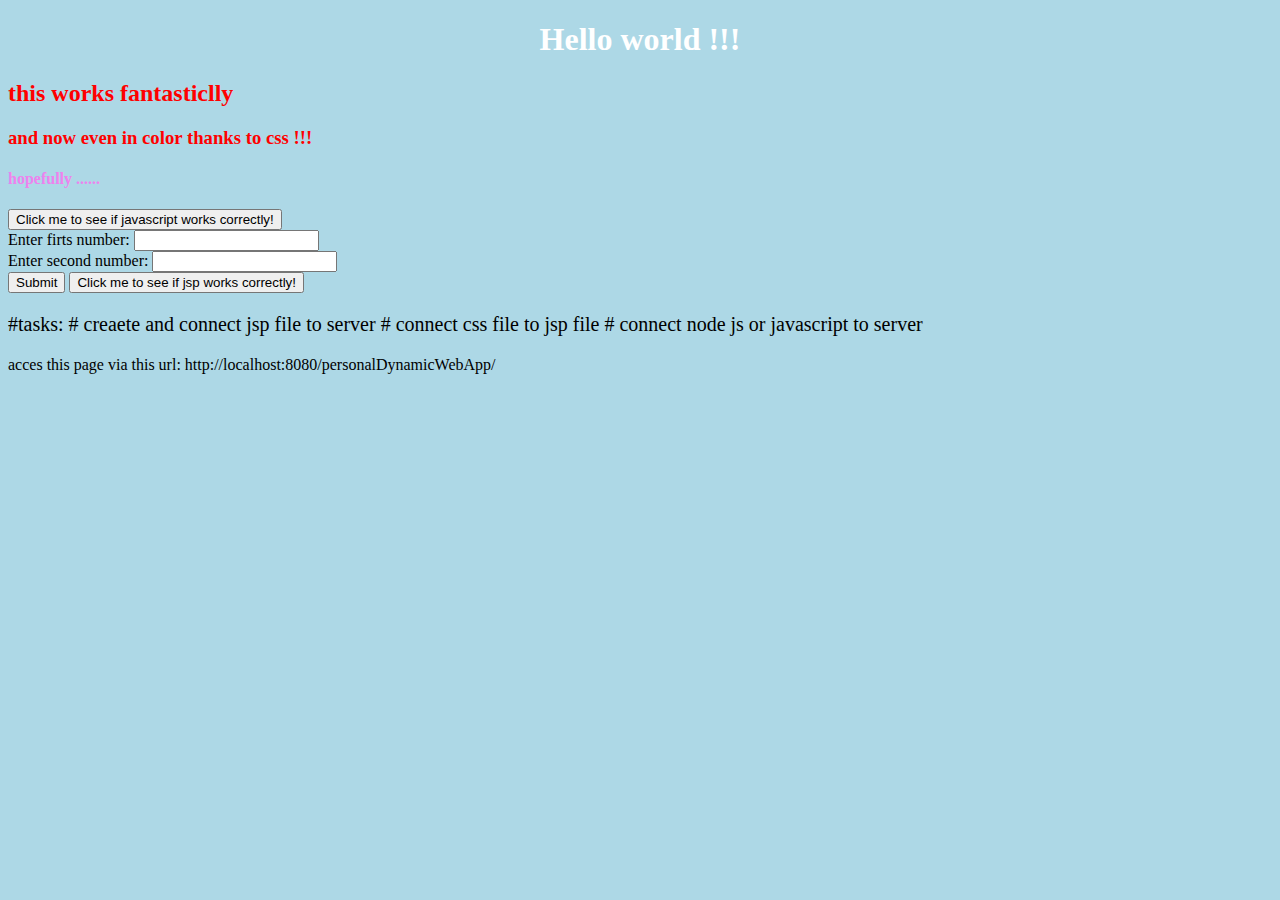
<file: WebContent/index.html>
<?xml version="1.0" encoding="ISO-8859-1" ?>
<!DOCTYPE html PUBLIC "-//W3C//DTD XHTML 1.0 Strict//EN" "http://www.w3.org/TR/xhtml1/DTD/xhtml1-strict.dtd">
<html xmlns="http://www.w3.org/1999/xhtml">
<link rel="stylesheet" type="text/css" href="style.css">
<script src= "script.js"></script>
<head>
<meta http-equiv="Content-Type" content="text/html; charset=ISO-8859-1" />
<title>Hello World!!!</title>
</head>
<body>
	<h1>Hello world !!!</h1>
	<h2 class = "testClass">this works fantasticlly</h2>
	<h3 class = "testClass"> and now even in color thanks to css !!!</h3>
	<h4 id = "testId"> hopefully ......</h4>
	
	<button type="submit" id = "buttonId"  action = "test.jsp"  method = "get">Click me to see if javascript works correctly!</button>
	
	<form method = "get" action = "add">
		Enter firts number: <input type = "test" name = "num1"><br/>
		Enter second number: <input type = "test" name = "num2"><br/>
		<input type = "submit">
		<button type="submit" id = "buttonId" >Click me to see if jsp works correctly!</button>
	
	</form>
	<p>#tasks:
# creaete and connect jsp file to server
# connect css file to jsp file
# connect node js or javascript to server</p>

acces this page via this url: http://localhost:8080/personalDynamicWebApp/
</body>
</html>
</file>
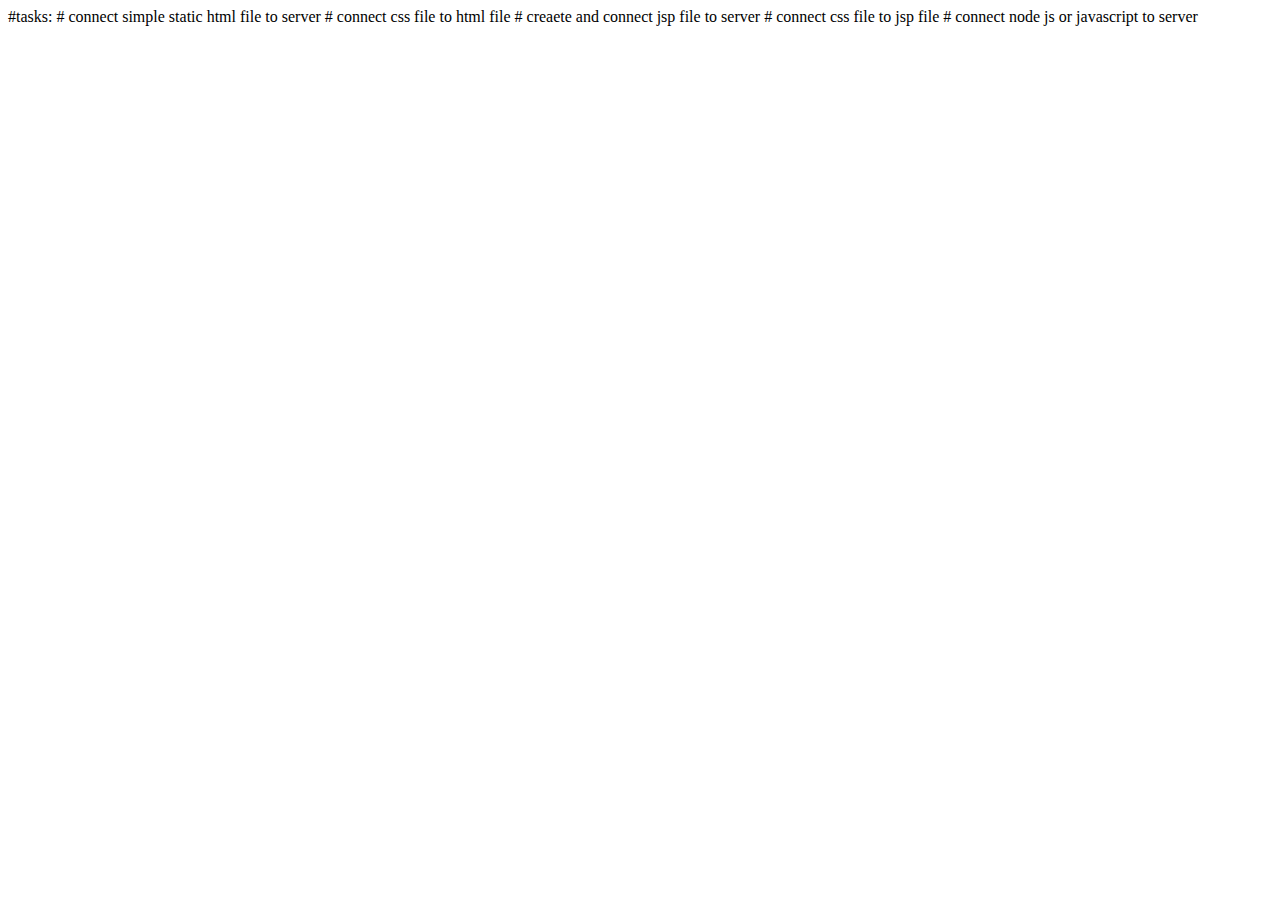
<file: WebContent/static_html.html>
<?xml version="1.0" encoding="ISO-8859-1" ?>
<!DOCTYPE html PUBLIC "-//W3C//DTD XHTML 1.0 Strict//EN" "http://www.w3.org/TR/xhtml1/DTD/xhtml1-strict.dtd">
<html xmlns="http://www.w3.org/1999/xhtml">
<head>
<meta http-equiv="Content-Type" content="text/html; charset=ISO-8859-1" />
<title>Hello World!!!</title>
</head>
<body>

</body>
</html>

#tasks:
# connect simple static html file to server
# connect css file to html file
# creaete and connect jsp file to server
# connect css file to jsp file
# connect node js or javascript to server
</file>
<file: WebContent/style.css>
@charset "ISO-8859-1";

body {
  background-color: lightblue;
}

h1 {
  color: white;
  text-align: center;
}

p {
  font-family: verdana;
  font-size: 20px;
}

.testClass {
	color: red;
}

#testId {
	color: violet;
}
</file>
